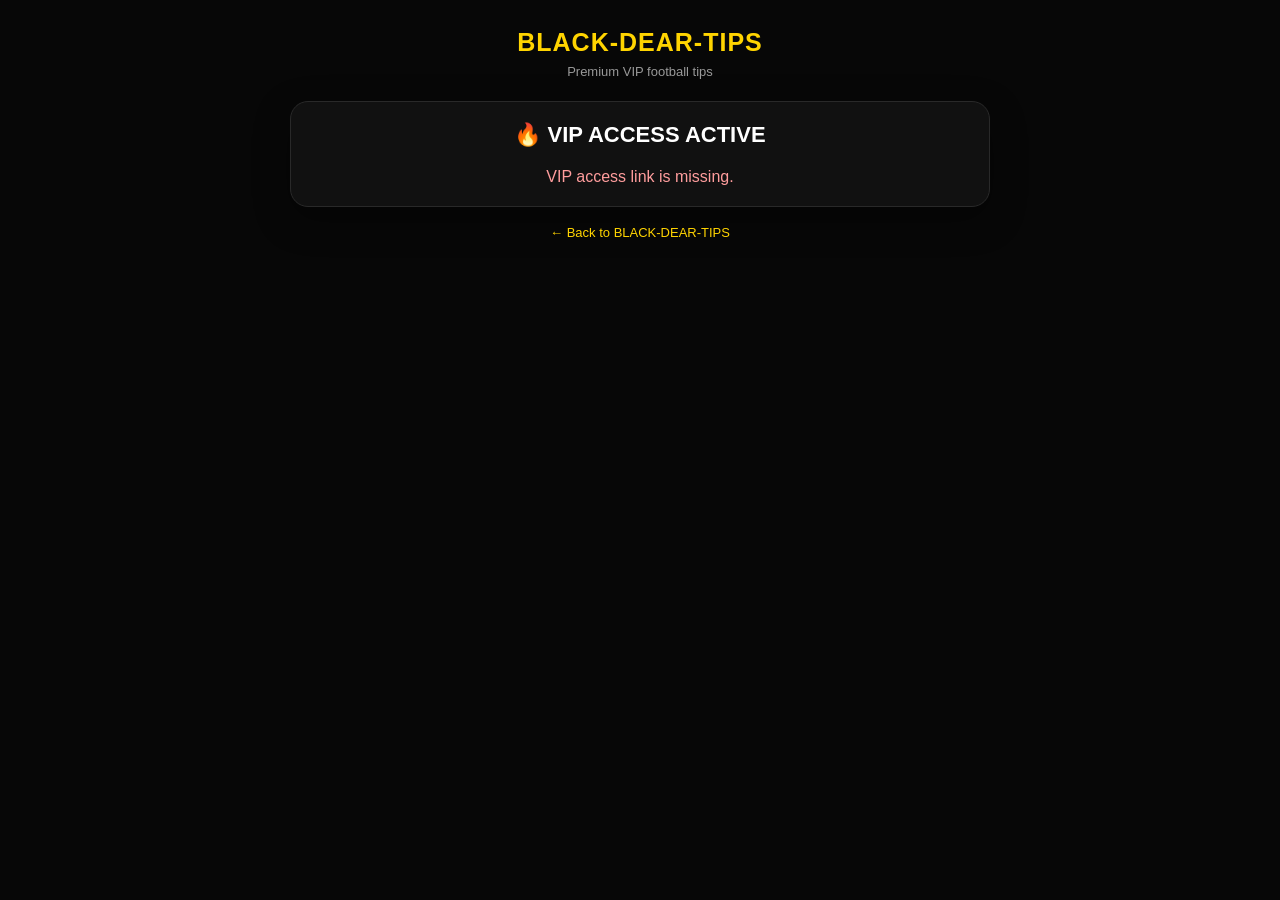
<file: website-source/vip-access.html>
<!doctype html>
<html lang="en"><head><meta charset="utf-8"><meta name="viewport" content="width=device-width,initial-scale=1"><title>VIP Tips | BLACK-DEAR-TIPS</title>
<style>*{box-sizing:border-box}body{margin:0;background:#070707;color:#fff;font-family:Arial,Helvetica,sans-serif}.wrap{width:min(94%,700px);margin:auto;padding:28px 0 50px}.brand{text-align:center;color:#ffd400;font-weight:900;font-size:25px;letter-spacing:1px}.sub{text-align:center;color:#999;font-size:13px;margin:7px 0 22px}.card{background:#111;border:1px solid #292929;border-radius:18px;padding:20px;box-shadow:0 12px 35px rgba(0,0,0,.35)}h1{text-align:center;font-size:22px;margin:0 0 8px}.expiry{text-align:center;color:#ffd400;font-size:13px;margin-bottom:20px}.tip{display:grid;grid-template-columns:1fr auto auto;gap:10px;align-items:center;padding:14px 8px;border-bottom:1px solid #252525}.game{font-weight:800}.pick{color:#ffd400;font-weight:900}.status{font-size:11px;color:#aaa}.empty{text-align:center;color:#999;padding:30px}.error{text-align:center;color:#ff9d9d}.back{display:block;text-align:center;color:#ffd400;text-decoration:none;margin-top:18px;font-size:13px}@media(max-width:560px){.tip{grid-template-columns:1fr}.pick,.status{justify-self:start}}</style></head>
<body><main class="wrap"><div class="brand">BLACK-DEAR-TIPS</div><div class="sub">Premium VIP football tips</div><section class="card"><h1>🔥 VIP ACCESS ACTIVE</h1><div id="expiry" class="expiry">Checking access...</div><div id="tips"><div class="empty">Loading VIP tips...</div></div></section><a class="back" href="/">← Back to BLACK-DEAR-TIPS</a></main>
<script>
(async function(){
 const token=new URLSearchParams(location.search).get('token');
 const box=document.getElementById('tips'), expiry=document.getElementById('expiry');
 if(!token){box.innerHTML='<div class="error">VIP access link is missing.</div>';expiry.textContent='';return}
 try{
  const r=await fetch('/api/vip-access?token='+encodeURIComponent(token)); const d=await r.json();
  if(!r.ok||!d.success) throw new Error(d.error||'Access unavailable');
  expiry.textContent='Access active until '+new Date(d.expiresAt).toLocaleString();
  const tips=Array.isArray(d.tips)?d.tips:[];
  if(!tips.length){box.innerHTML='<div class="empty">No VIP tips published yet.</div>';return}
  box.innerHTML=tips.map(t=>'<div class="tip"><div class="game">'+esc(t.match)+'</div><div class="pick">'+esc(t.tip)+'</div><div class="status">'+esc(t.status||'PENDING')+(t.date?' • '+esc(t.date):'')+'</div></div>').join('');
 }catch(e){expiry.textContent='';box.innerHTML='<div class="error">'+esc(e.message)+'</div>'}
 function esc(v){return String(v??'').replace(/[&<>"']/g,m=>({'&':'&amp;','<':'&lt;','>':'&gt;','"':'&quot;',"'":'&#039;'}[m]))}
})();
</script></body></html>
</file>
